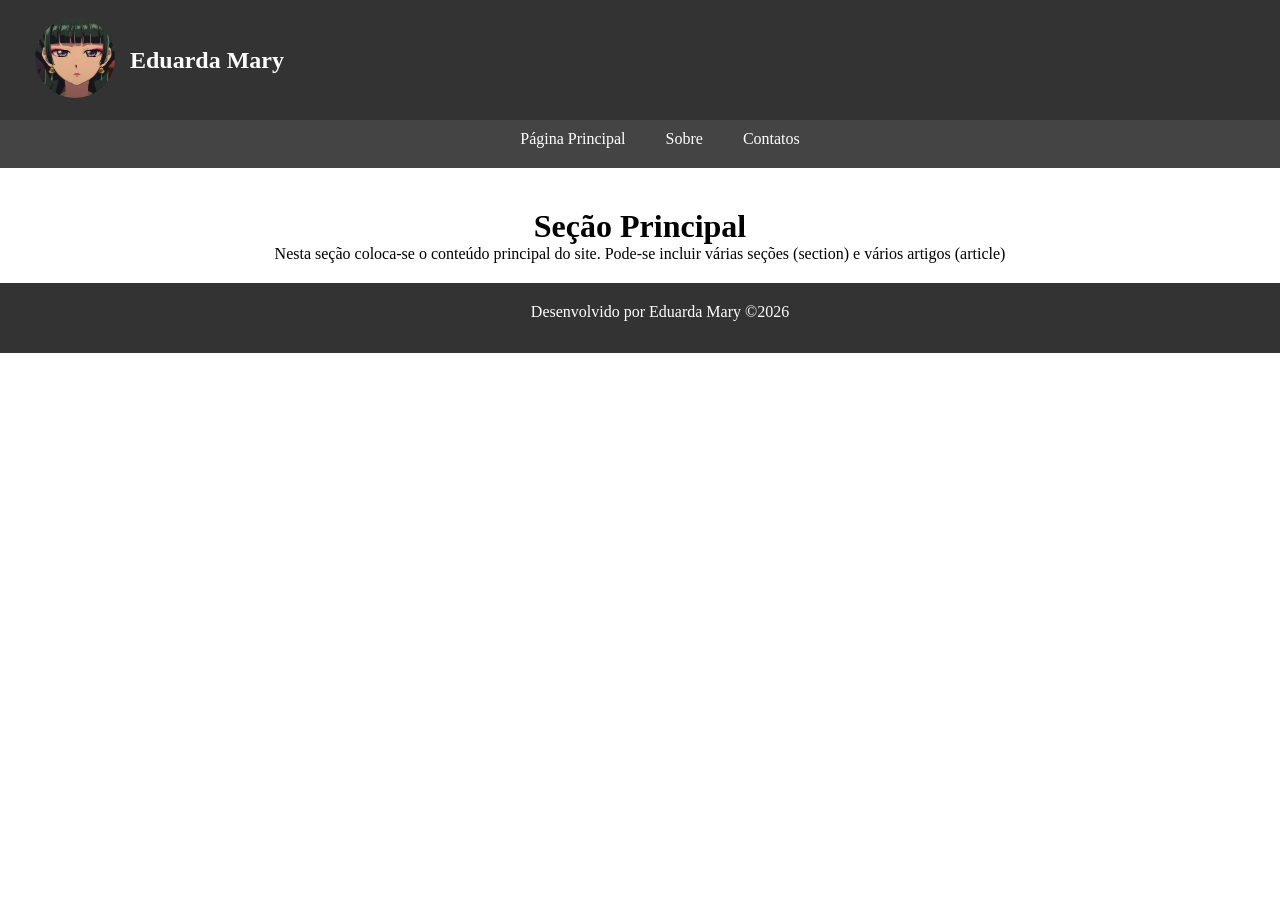
<file: index.html>
<!-- O nome Index é pq o servidor entende e é o q ele puxa -->
<!DOCTYPE html> <!-- DOCTYPE não é uma tag, é linha de comando que indica o tipo de documento -->
<html lang="pt-br"> <!-- Uma das principais tags -->
<head> <!-- Uma das principais tags, pode usar uma unica vez -->
    <meta charset="UTF-8">
    <meta name="viewport" content="width=device-width, initial-scale=1.0">
    <title>Site Duda</title>
    <link rel="short icon" href="imagens/favicon.ico">
    <link rel="stylesheet" type="text/css" href="estilos/layout.css">
</head>
<body> <!-- Uma das principais tags, pode usar uma unica vez -->
    <header> <!-- Cabeçalho, pode usar mais de uma vez -->
        <figure>
            <img class="logo" src="imagens/fotoPerfil.png"/>
        </figure>
        <h1>Eduarda Mary</h1>
    </header>
    <nav>
        <ul> <!-- Lista não ordenada -->
            <li><a href="index.html">Página Principal</a></li>
            <li><a href="paginas/sobre.html">Sobre</a></li>
            <li><a href="paginas/contato.html">Contatos</a></li>
        </ul>
    </nav>
    <main> <!-- Rode usar uma unica vez -->
        <h1>Seção Principal</h1>
        <p>Nesta seção coloca-se o conteúdo principal do site.
            Pode-se incluir várias seções (section) e vários 
            artigos (article)
        </p>
    </main>
    <footer> <!-- Rodapé, pode usar mais de uma vez -->
        <p>Desenvolvido por Eduarda Mary &copy;2026</p>
    </footer>
</body>
</html>
</file>
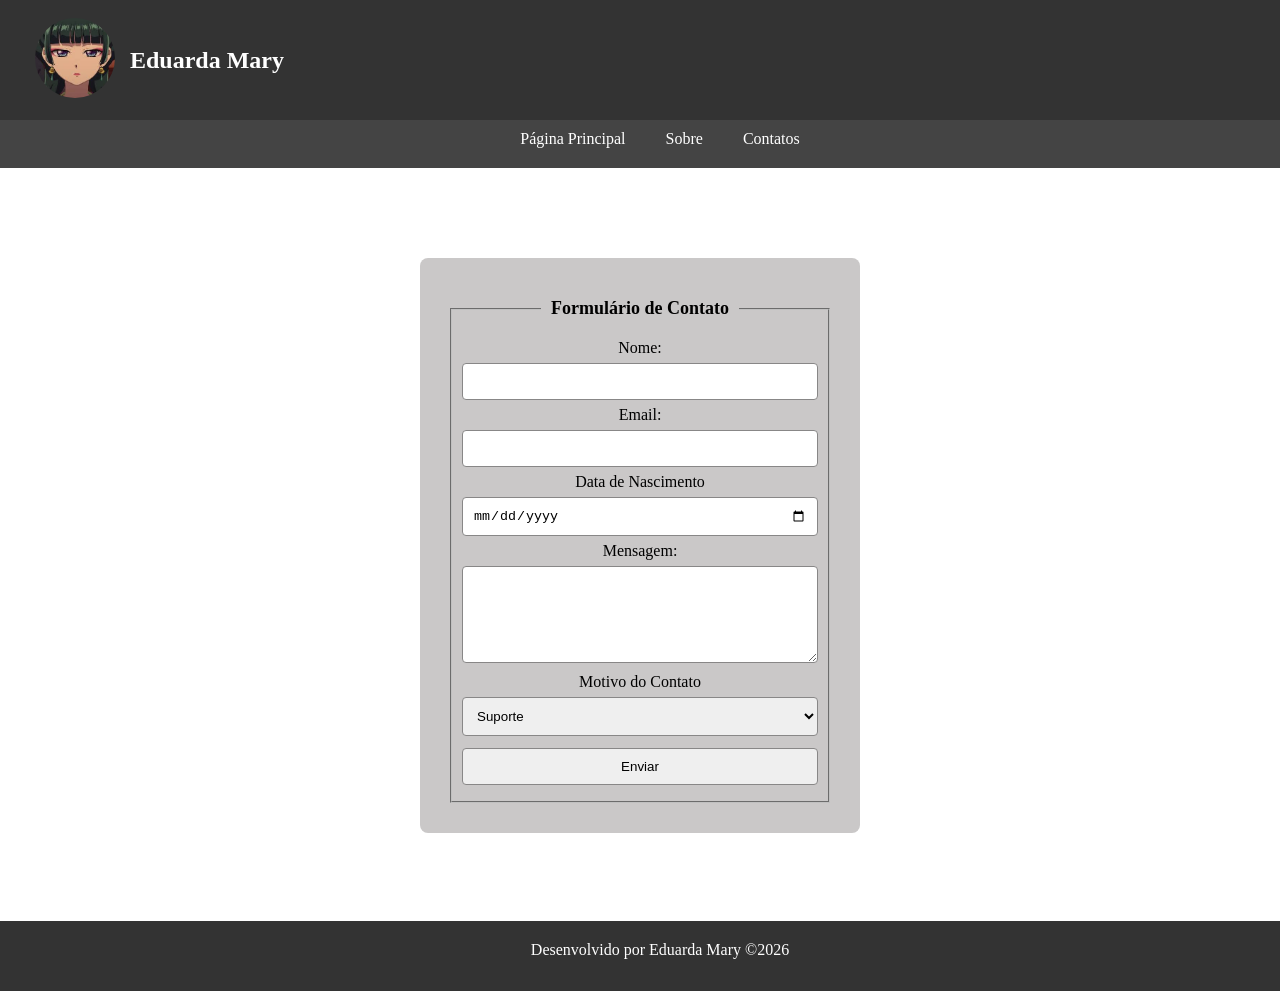
<file: paginas/contato.html>
<!DOCTYPE html>
<html lang="pt-br">
<head>
    <meta charset="UTF-8">
    <meta name="viewport" content="width=device-width, initial-scale=1.0">
    <title>Site Duda</title>
    <link rel="short icon" href="../imagens/favicon.ico">
    <link rel="stylesheet" type="text/css" href="../estilos/layout.css">
    <link rel="stylesheet" type="text/css" href="../estilos/formulario.css">
    <!--
    <script>//o javascript dentro do head executa ele primeiro e dps a página//
        //o  retorno do método prompt sempre é do tipo String//
        let nome = prompt("Informe seu nome"); //o let é o mais usado pq ele é local//
        let idade = Number(prompt("Informe sua idade"));//O método Number convert o valor que está como String em //
        //console.log("Seja bem vindo, " + nome + " nas aventuras com JavaScript");//
        /*if (idade < 18){
            alert("Seja bem vindo, " + nome + " , mas você não tem permissão para preencher o formulário!"); //o + nome + é algo indefinido, e o q está dentro das "" é algo pré definido//
            window.location.href="../index.html";
        }
        else if(idade>=18){
        }
        else{
            alert("Seja bem vindo, " + nome + " , mas você não informou sua idade");
            window.location.href="../index.html";
        }//isso é para caso o usuario coloque caractere especial//*/
        if(idade>=18){
            alert("Seja bem vindo " + nome + "!");
        }
        else{
            alert("Seja bem vindo, " + nome + " , mas você não tem permissão para preencher o formulário!");
            window.location.href="../index.html";
        }
    </script>
    -->
</head>
<body>
    <header>
        <figure>
            <img class="logo" src="../imagens/fotoPerfil.png"/>
        </figure>
        <h1>Eduarda Mary</h1>
    </header>
    <nav>
        <ul>
            <li><a href="../index.html">Página Principal</a></li>
            <li><a href="../paginas/sobre.html">Sobre</a></li>
            <li><a href="../paginas/contato.html">Contatos</a></li>
        </ul>
    </nav>
    <main>
        <form id="formulario" action="respFormulario.html" method="post">
            <fieldset>
                <legend>Formulário de Contato</legend>
                <!-- o javascript é casesensitive, diferencia maiuscula e minuscula -->
                <label for="lbNome">Nome:</label>
                <input id="ipNome" name="Nome" type="text" required>

                <label for="lbEmail">Email:</label>
                <input id="ipEmail" name="iEmail" type="Email" required>

                <label for="lbDtNascimento">Data de Nascimento</label>
                <input id="ipDtNascimento" name="DtNascimento" type="date" required>

                <label for="lbMensagem">Mensagem:</label>
                <textarea id="taMensagem" name="taMensagem" rows="5"></textarea>

                <!-- estudar os type -->
                <label for="lbMotivo">Motivo do Contato</label>
                <select id="slMotivo" name="slMotivo">
                    <option value="suporte">Suporte</option>
                    <option value="vendas">Vendas</option>
                    <option value="servicos">Serviços</option>
                    <option value="fedback">Fedback</option>
                    <option value="outros">Outros</option>
                </select>

                <!-- <input type="submit" value="Enviar"> -->
                <button onclick="mostrarDadosForm(event)">Enviar</button>
                
            </fieldset>

        </form>
        <h2 id="resposta"></h2>
        <br>
        <p id="pNome"></p>
        <p id="pEmail"></p>
        <p id="pData"></p>
        <p id="pMensagem"></p>
        <p id="pMotivo"></p>
    </main>
        <footer>
            <p>Desenvolvido por Eduarda Mary &copy;2026</p>
        </footer>

        <script src="../scripts/enviarDadosForm.js"></script>
</body>
</html>
</file>
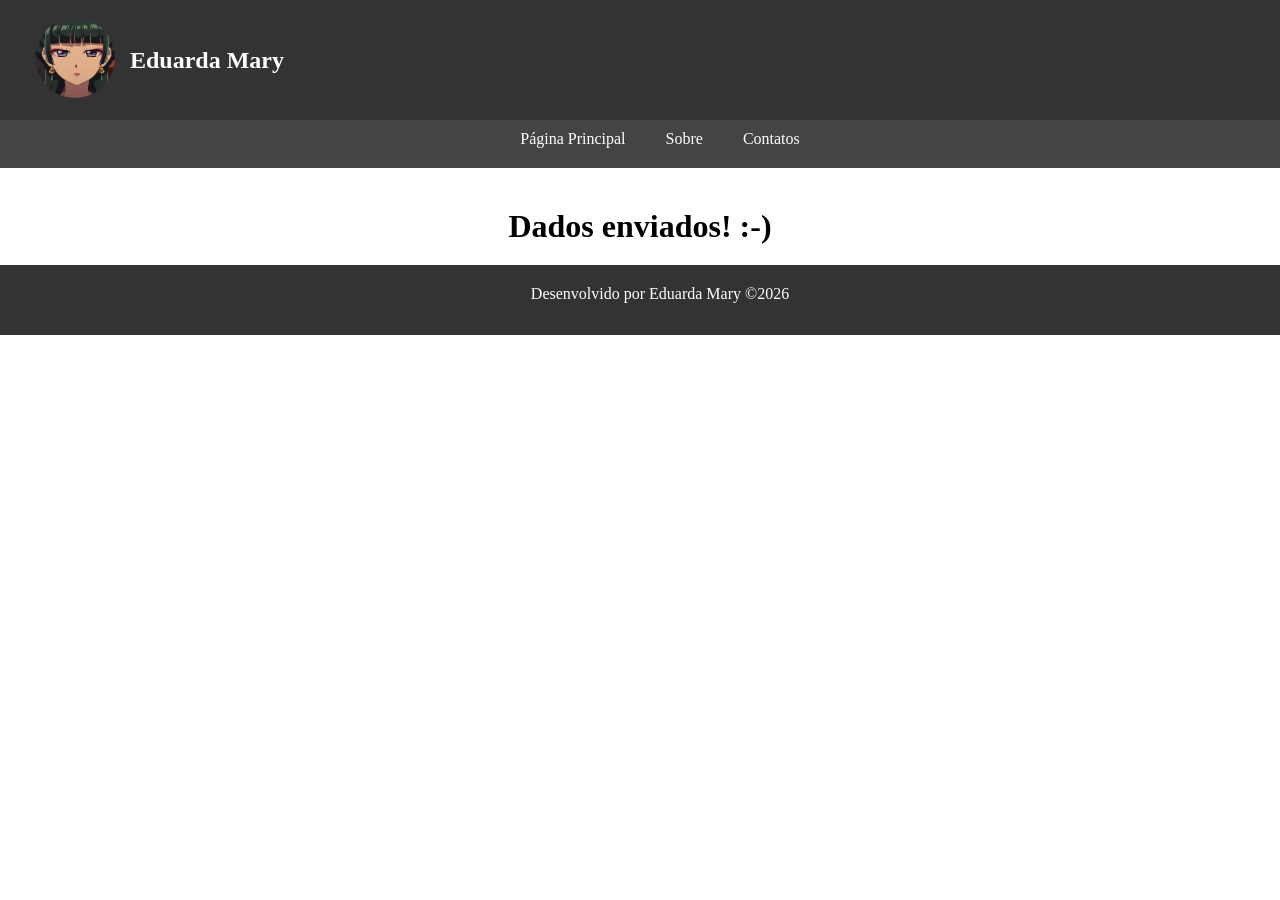
<file: paginas/respFormulario.html>
<!DOCTYPE html>
<html lang="pt-br">
<head>
    <meta charset="UTF-8">
    <meta name="viewport" content="width=device-width, initial-scale=1.0">
    <title>Site Duda</title>
    <link rel="short icon" href="../imagens/favicon.ico">
    <link rel="stylesheet" type="text/css" href="../estilos/layout.css">
    <link rel="stylesheet" type="text/css" href="../estilos/formulario.css">
</head>
<body>
    <header>
        <figure>
            <img class="logo" src="../imagens/fotoPerfil.png"/>
        </figure>
        <h1>Eduarda Mary</h1>
    </header>
    <nav>
        <ul>
            <li><a href="../index.html">Página Principal</a></li>
            <li><a href="../paginas/sobre.html">Sobre</a></li>
            <li><a href="../paginas/contato.html">Contatos</a></li>
        </ul>
    </nav>
    <main>
        <h1>Dados enviados! :-)</h1>
    </main>
        <footer>
            <p>Desenvolvido por Eduarda Mary &copy;2026</p>
        </footer>
</body>
</html>
</file>
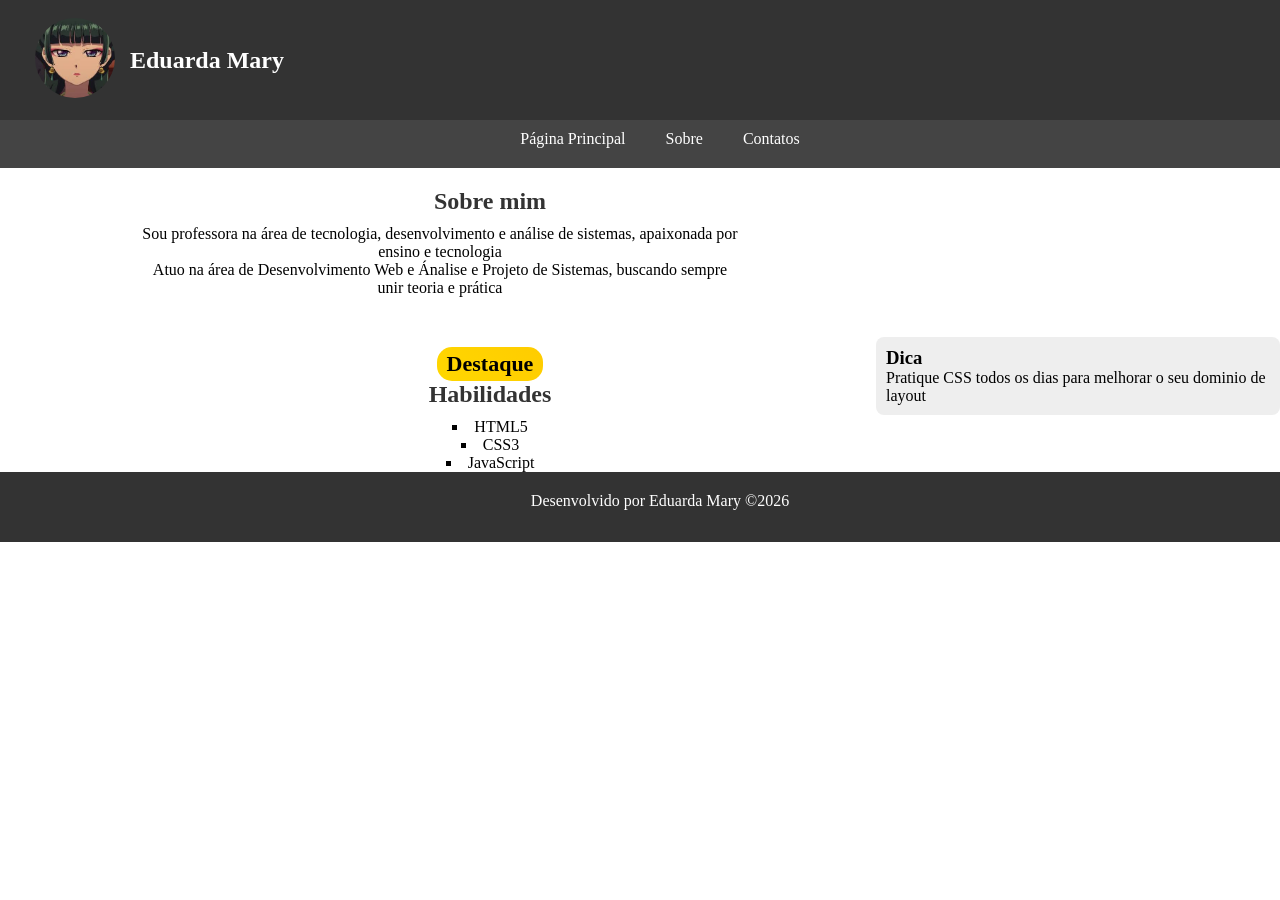
<file: paginas/sobre.html>
<!DOCTYPE html> 
<html lang="pt-br">
<head>
    <meta charset="UTF-8">
    <meta name="viewport" content="width=device-width, initial-scale=1.0">
    <title>Site Duda</title>
    <link rel="short icon" href="../imagens/favicon.ico">
    <link rel="stylesheet" type="text/css" href="../estilos/layout.css">
    <link rel="stylesheet" type="text/css" href="../estilos/pagSobre.css">
</head>
<body>
    <header>
        <figure>
            <img class="logo" src="../imagens/fotoPerfil.png"/>
        </figure>
        <h1>Eduarda Mary</h1>
    </header>
    <nav>
        <ul>
            <li><a href="../index.html">Página Principal</a></li>
            <li><a href="sobre.html">Sobre</a></li>
            <li><a href="../paginas/contato.html">Contatos</a></li>
        </ul>
    </nav>
    <main>
        <!-- Seção principal -->
         <section class="perfil">
            <h2>Sobre mim</h2>
            <p>Sou professora na área de tecnologia, desenvolvimento e
                 análise de sistemas, apaixonada por ensino e tecnologia
            </p>
            <p>Atuo na área de Desenvolvimento Web e Ánalise e Projeto 
                de Sistemas, buscando sempre unir teoria e prática
            </p>
         </section>
         <section>
            <header>Destaque</header>
            <article>
                <h2>Habilidades</h2>
                <ul>
                    <li>HTML5</li>
                    <li>CSS3</li>
                    <li>JavaScript</li>
                </ul>
            </article>
        </section>
    </main>
    <aside>
        <h3>Dica</h3>
        <p>Pratique CSS todos os dias para melhorar o seu dominio de layout</p>
    </aside>
    <footer>
        <p>Desenvolvido por Eduarda Mary &copy;2026</p>
    </footer>
</body>
</html>
</file>
<file: estilos/layout.css>
*{
    padding: 0;
    margin: 0;
}
/*Estilo para configurar logo*/
.logo{
    width: 80px; /*Define a largura do elemento, neste caso a imagem que está com a classe logo*/
    height: 80px; /*Define a altura do elemento, neste caso a imagem que está com a classe logo*/
    border-radius: 50%;
}
/*Formatando o cabeçalho da página*/
/*seletor (o q vem antes do { )*/
BODY>header{ 
    background-color: #333; /*Cor de fundo*/
    color: #fff; /*Cor da fonte*/
    display: flex; /*A posição do elemento em relação a tela*/
    align-items: center; /*Alinhamento do itens do elemento, neste caso o header*/
    padding: 20px; /*Espaçamento interno do elemento, adiciona espaço entre o conteúdo e as bordas do contêner(elemento)*/
    position: fixed; /*Posição do elemento*/
    top: 0;
    width: 100%;
    height: 80px;
    justify-content: start;
    z-index: 1100; /*Mantém o cabeçalho acima do resto. Define a camada do elemento, quanto maior o valor, mais a frente ele fica sobre os outros elementos*/
}
/*esse h1 é um seletor acendente, pois só vai mudar o h1 dentro do header*/
header h1{
    margin: 0;
    font-size: 24px;
}
header figure{
    margin:0 15px;
}
/*Estilos para barra de navegação*/
nav{
    background-color: #444;
    color: #fff;
    text-align: center;
    padding: 20px;
    width: 100%;
    position: relative;
    display: block;
    clear: both;
    margin-top: 110px;
    z-index: 1000;
}
nav ul{
    list-style-type: none;
    padding: 0;
    margin: 0;
    display: flex;
    justify-content: center;
}
nav ul li{
    margin: 0 20px;
}
nav ul li a{
    color: #fff;
    text-decoration: none; /*tira a linha do link*/
}
/*Estilos do conteúdo principal (main)*/
main{
    padding: 20px;
    text-align: center;
    margin-top: 20px;/*Abaixo do elemento anterior, que neste caso é o nav*/
}
/*Estilos para o rodapé*/
footer{
    background-color: #333;
    color: #fff;
    text-align: center;
    padding: 20px;
    position: relative; /*o relative é pq conforme for adicionado elementos no main o footer desce, ele n fica fixo*/
    width: 100%;
    height: 30px;
}
</file>
<file: estilos/formulario.css>
#formulario{
    max-width: 400px;
    margin: 50px auto;
    background-color: #cac8c8;
    padding: 20px;
    border-radius: 8px;
}
fieldset{
    margin: 10px;
    padding: 10px;
}
fieldset legend{
    padding: 10px;
    font-size: 18px;
    font-weight: bold;
}
input[type="text"],
input[type="email"],
input[type="date"],
button,
select,
textarea{
    width: 100%;
    padding: 10px;
    margin: 6px 0;
    display: inline-block;
    border: 1px solid #888787;
    box-sizing: border-box;
    border-radius: 4px;
}
input[type="submit"]{
    background-color: #100f0f;
    color: #ccc;
    padding: 14px 20px;
    margin: 8px 0;
    border: none;
    border-radius: 4px;
    cursor: pointer;
    width: 100%;
}
input[type="submit"]:hover{
    background-color: #ccc;
    color: #100f0f;
}
</file>
<file: estilos/pagSobre.css>
/* O * é para selecionar todos os elementos */
*{
    padding: 0;
    border: 0;
}
/* O seletor é a tag Main */
main{
    max-width: 1000px;
    margin: auto;
    padding: 20px;
}
h2{
    color: #333;
    margin-bottom: 10px;
}
/* O . significa que é uma class */
.perfil{
    position: relative;
    margin-bottom: 40px;
}
/* O p é um ascendente */
.perfil p{
    max-width: 600px;
}
section header{
    all: unset; /*Limpa heranças problemáticas*/
    display: inline-block;
    background: linear-gradient(45deg, #ffd700, #ffcc00);
    padding: 4px 10px;
    border-radius:15px;
    font-size: 22px;
    font-weight: bold;
    margin-top: 10px;
}
section{
    float: left;
    width: 70%;
    margin-top: 0;
}
section ul{
    margin-top: 10px;
    padding-left: 0; /*Remove o recuo padrão*/
    text-align: center;
}
section ul li{
    list-style: square;
    list-style-position: inside;/*mantém o marcador junto com o texto*/
}
/*animação hover*/
section ul li:hover{
    color: #008000;
    transform: translateX(5px);
    cursor: pointer;
}
aside{
    float: right;
    width: 30%;
    background-color: #eee;
    padding: 10px;
    border-radius: 8px;
    margin-top: 0;
}
footer {
    clear: both;
}
/*Adaptando o layout para telas menores, como celulares e tablets*/

@media(max-width:768px){
    .perfil{
        flex-direction: column;
        text-align: center;
    }
    section, aside{
        float: none;
        width: 100%;
    }
    aside{
        margin-top: 20px;
    }
}
</file>
